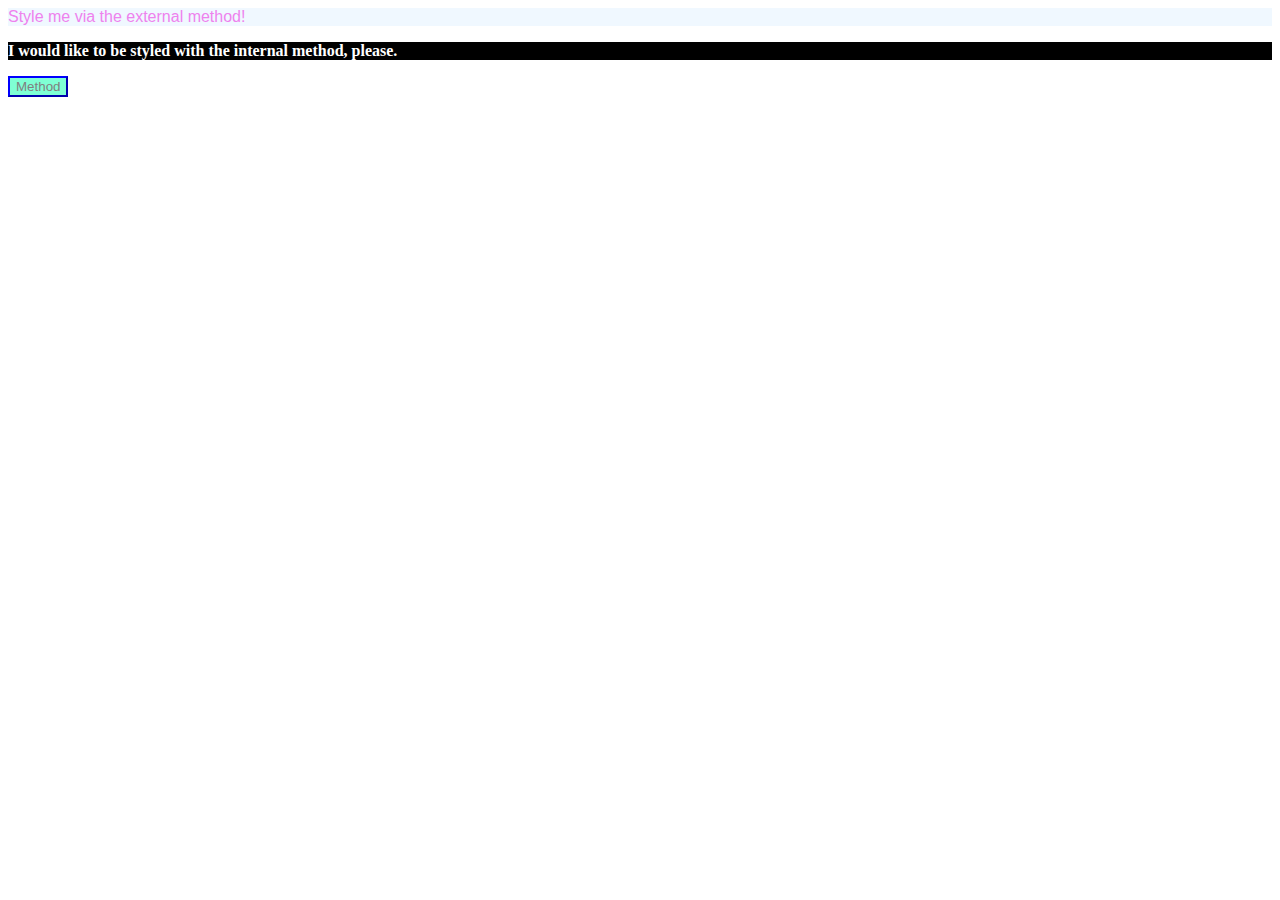
<file: foundations/intro-to-css/01-css-methods/index.html>
<!DOCTYPE html>
<html lang="en">
  <head>
    <meta charset="UTF-8">
    <meta http-equiv="X-UA-Compatible" content="IE=edge">
    <meta name="viewport" content="width=device-width, initial-scale=1.0">
    <link rel="stylesheet" href="styles.css">
    <title>Methods for Adding CSS</title>

    <style>
      /* styling via the internal method */
      p {
        background-color: black;
        color: white;
        font-family: 'Times New Roman', Times, serif;
        font-weight:700
      }
    </style>
  </head>
  <body>
    <div>Style me via the external method!</div>
    <p>I would like to be styled with the internal method, please.</p>
    <button style="color: gray; background-color:aquamarine; font-weight: lighter; border-color:blue;">Method</button>
  </body>
</html>
</file>
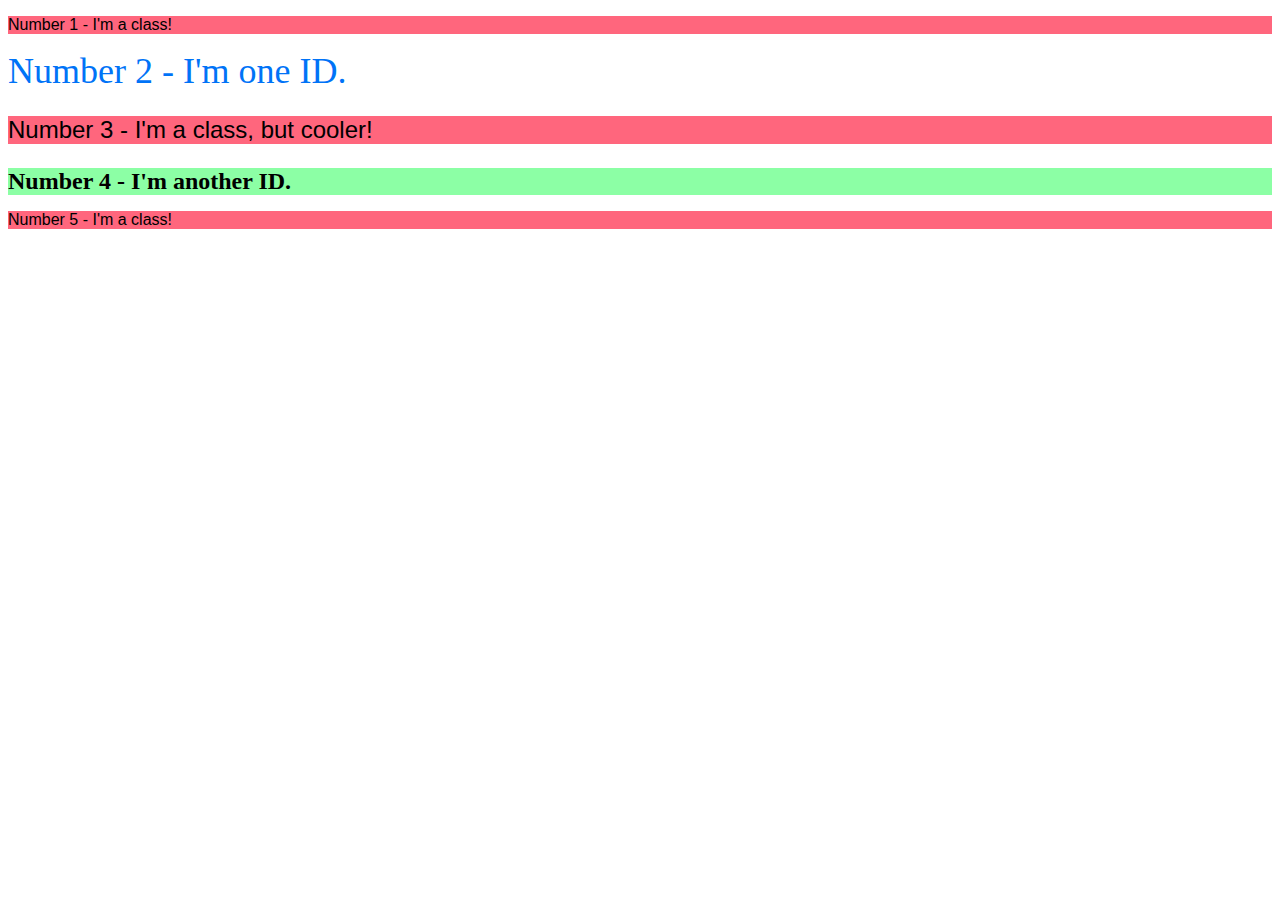
<file: foundations/intro-to-css/02-class-id-selectors/index.html>
<!DOCTYPE html>
<html lang="en">
  <head>
    <meta charset="UTF-8">
    <meta http-equiv="X-UA-Compatible" content="IE=edge">
    <meta name="viewport" content="width=device-width, initial-scale=1.0">
    <title>Class and ID Selectors</title>
    <link rel="stylesheet" href="style.css">
  </head>
  <body>
    <p class="odd">Number 1 - I'm a class!</p>
    <div id="second">Number 2 - I'm one ID.</div>
    <p class="odd cooler">Number 3 - I'm a class, but cooler!</p>
    <div id="fourth">Number 4 - I'm another ID.</div>
    <p class="odd">Number 5 - I'm a class!</p>
  </body>
</html>
</file>
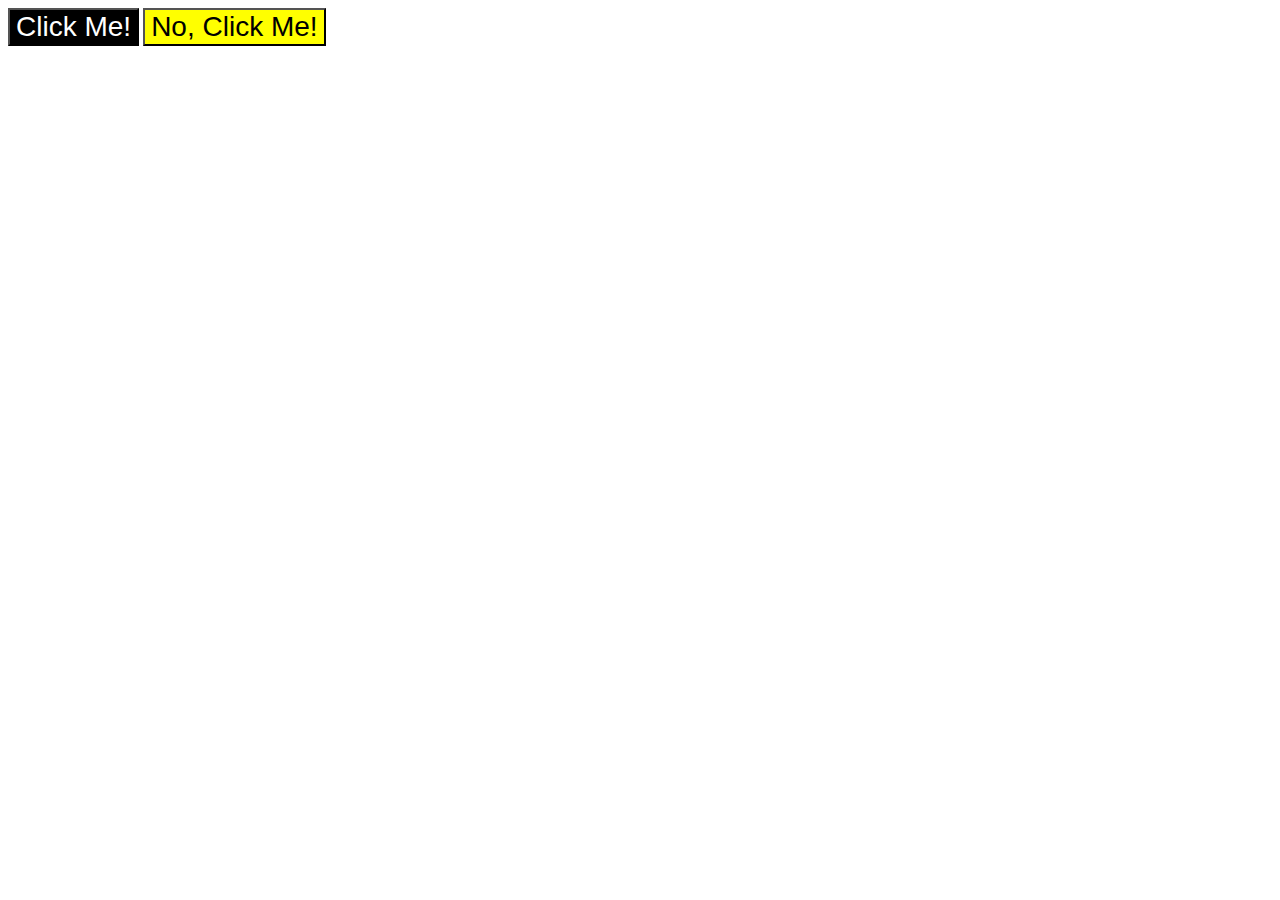
<file: foundations/intro-to-css/03-grouping-selectors/index.html>
<!DOCTYPE html>
<html lang="en">
  <head>
    <meta charset="UTF-8">
    <meta http-equiv="X-UA-Compatible" content="IE=edge">
    <meta name="viewport" content="width=device-width, initial-scale=1.0">
    <title>Grouping Selectors</title>
    <link rel="stylesheet" href="style.css">
  </head>
  <body>
    <button class="normal">Click Me!</button>
    <button class="special">No, Click Me!</button>
  </body>
</html>
</file>
<file: foundations/intro-to-css/01-css-methods/styles.css>
div {
    background-color: aliceblue;
    color: violet;
    font-family: Impact, Haettenschweiler, 'Arial Narrow Bold', sans-serif;
    font-weight: 200;
}
</file>
<file: foundations/intro-to-css/02-class-id-selectors/style.css>
p.odd {
    background-color: #ff667d;
    font-family: Verdana,' DejaVu Sans', sans-serif;
}

div#second {
    color: #0073f7;
    font-size: 36px;
}

p.odd.cooler {
    font-size: 24px;
}

div#fourth {
    background-color: #8cffa5;
    font-size: 24px;
    font-weight: bold;
}
</file>
<file: foundations/intro-to-css/03-grouping-selectors/style.css>
.normal, .special {
    font-size: 28px;
    font-family: 'Helvetica', 'Times New Roman', 'sans-serif'
}

.normal {
    color: rgb(255,255,255);
    background-color: rgb(0, 0, 0);
}

.special {
    color: rgb(0, 0, 0);
    background-color: rgb(255, 255, 0);
}
</file>
